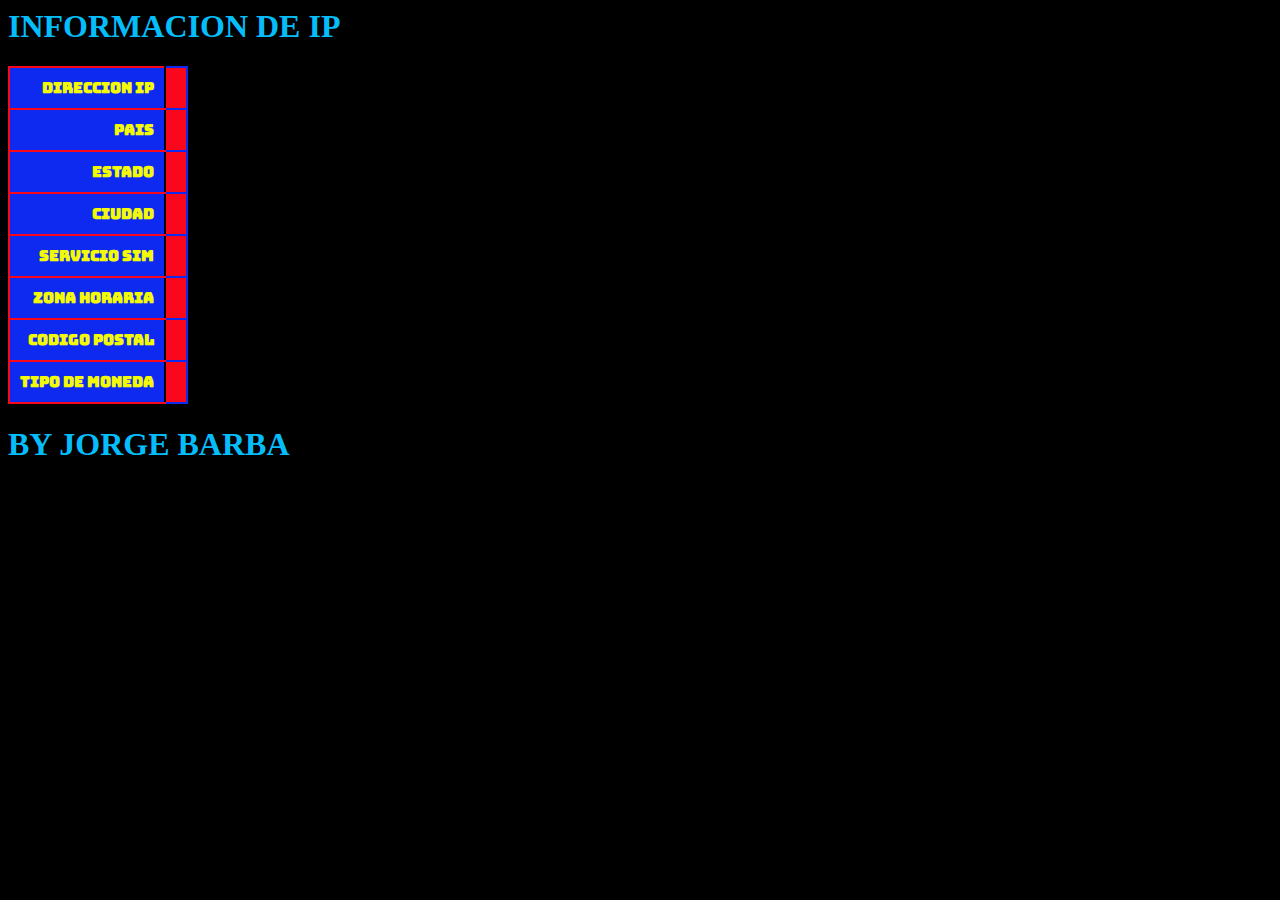
<file: ip.html>
<html>
    <head>
        <LINK REL=StyleSheet HREF="estilos.css"
        <link href='https://fonts.googleapis.com/css?family=Bungee Shade' rel='stylesheet'>
        <link href='https://fonts.googleapis.com/css?family=Bungee' rel='stylesheet'>
        <link href='https://fonts.googleapis.com/css?family=Grenze' rel='stylesheet'>
    </head>
    <body>
    <h1 class="hd">INFORMACION DE IP</h1>
    <table class="tbl">
        <tr>
           <td class="a">DIRECCION IP</td>
           <td class="b" id="ip"></td>
           </tr>
        <tr>
            <td class="a">PAIS</td>
            <td class="b" id="coun">    </td>
        </tr>
        <tr>
            <td class="a">ESTADO</td>
            <td class="b" id="stat"></td>
        </tr>
        <tr>
            <td class="a">CIUDAD</td>
            <td class="b" id="city"></td>
        </tr>
        <tr>
            <td class="a">SERVICIO SIM</td>
            <td class="b" id="sim"></td>
        </tr>
        <tr>
            <td class="a">ZONA HORARIA</td>
            <td class="b" id="timezone"></td>
        </tr>
            <tr>
            <td class="a">CODIGO POSTAL</td>
            <td class="b" id="postal"></td>
            </tr>
        <tr>
        <td class="a">TIPO DE MONEDA</td>
        <td class="b" id="currency"></td>
        </tr>
    </table>
    <h1 class="hd">BY JORGE BARBA</h1>
    <table class="tbl">
    </body>
    <script>
        var xhr = new XMLHttpRequest();
        xhr.open('GET','https://ipapi.co/json/',false);
        xhr.send();
        var res=JSON.parse(xhr.response);
        document.getElementById("coun").innerHTML=res["country_name"];
        document.getElementById("stat").innerHTML=res["region"];
        document.getElementById("city").innerHTML=res["city"]+" ";
        document.getElementById("sim").innerHTML=res["org"];
        document.getElementById("postal").innerHTML=res["postal"];
        document.getElementById("ip").innerHTML=res["ip"];
        document.getElementById("timezone").innerHTML=res["timezone"];
    document.getElementById("currency").innerHTML=res["currency"];
    </script>
</html>
</file>
